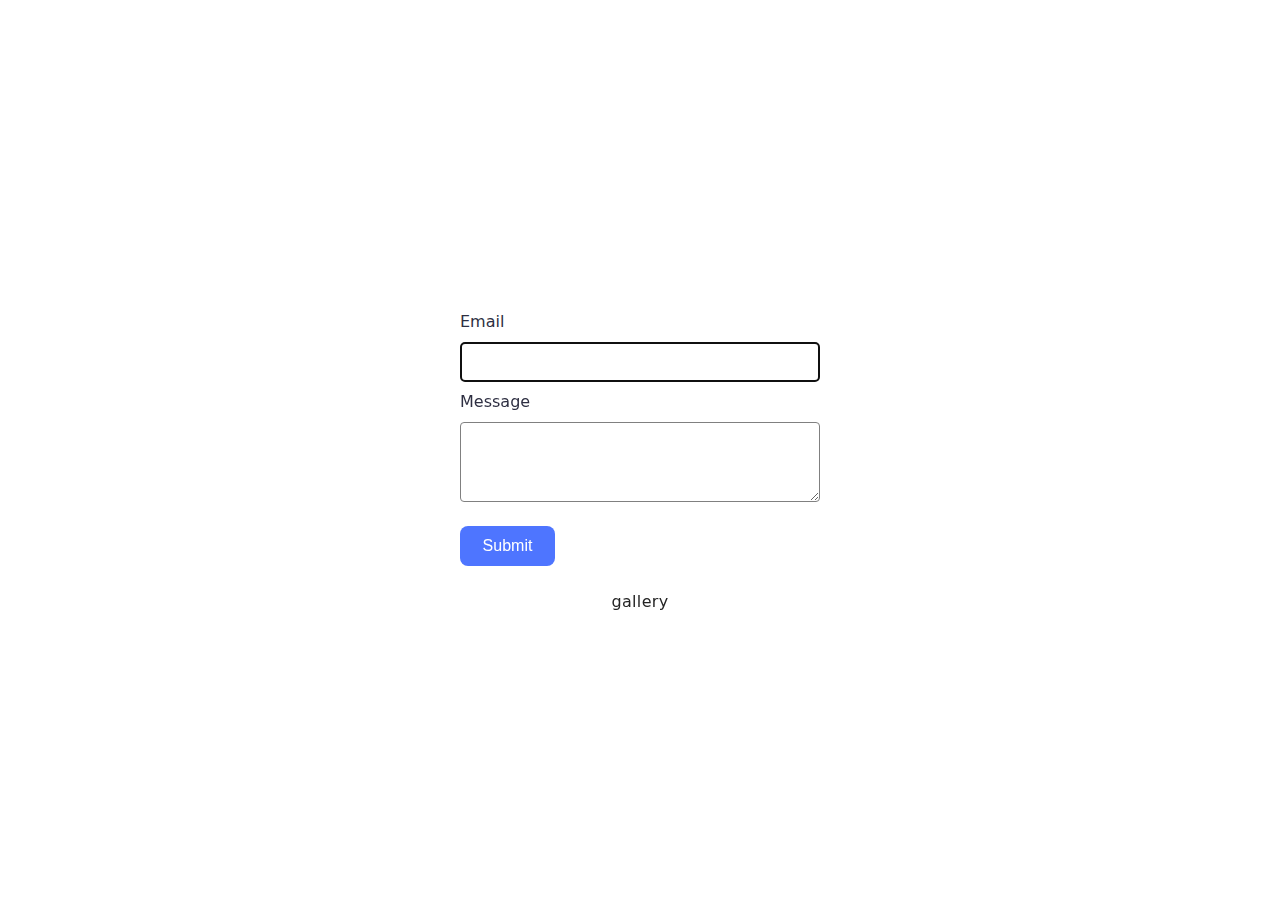
<file: src/feedback.html>
<!DOCTYPE html>
<html lang="en">
  <head>
    <meta charset="UTF-8" />
    <meta http-equiv="X-UA-Compatible" content="IE=edge" />
    <meta name="viewport" content="width=device-width, initial-scale=1.0" />
    <title>Page 3</title>
    <link rel="stylesheet" href="./css/styles.css" />
  </head>
  <body>
    <form class="feedback-form" autocomplete="off">
      <label>
        Email
        <input class="feedback-email" type="email" name="email" autofocus />
      </label>
      <label>
        Message
        <textarea class="feedback-message" name="message" rows="8"></textarea>
      </label>
      <button class="feedback-submit" type="submit">Submit</button>
    </form>
    <ul class="nav-list">
      <li class="nav-item">
        <a class="nav-link {=$highlight-act}" href="./index.html">gallery</a>
      </li>
    </ul>
    <script src="./feedback.js" type="module"></script>
  </body>
</html>
</file>
<file: src/css/styles.css>
/**
  |============================
  | include css partials with
  | default @import url()
  |============================
*/
/* Common styles */
@import url('./reset.css');
@import url('./base.css');
@import url('./container.css');
@import url('./animations.css');

/* Sections style */
@import url('./header.css');
@import url('./vite-promo.css');
@import url('./badges.css');
@import url('./back-link.css');
@import url('./footer.css');
@import url('./gallery.css');
@import url('./feedback.css');
</file>
